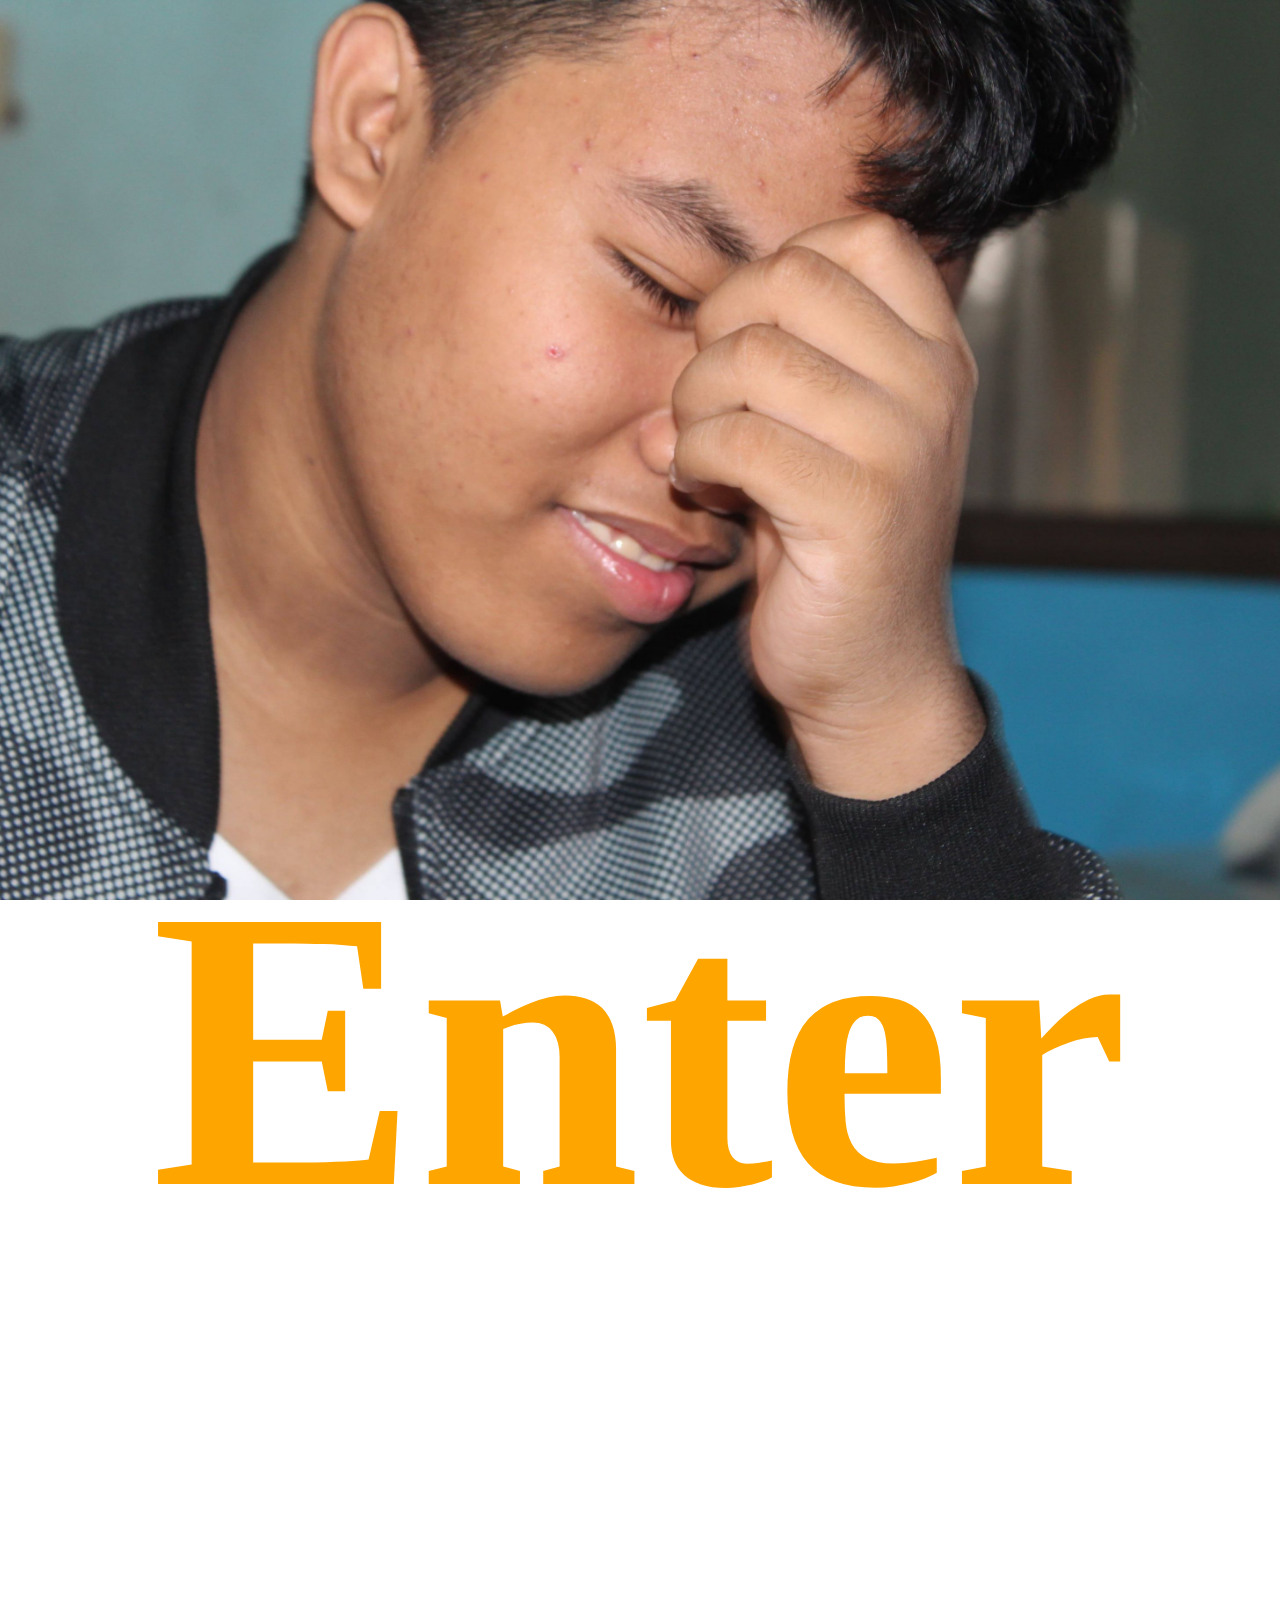
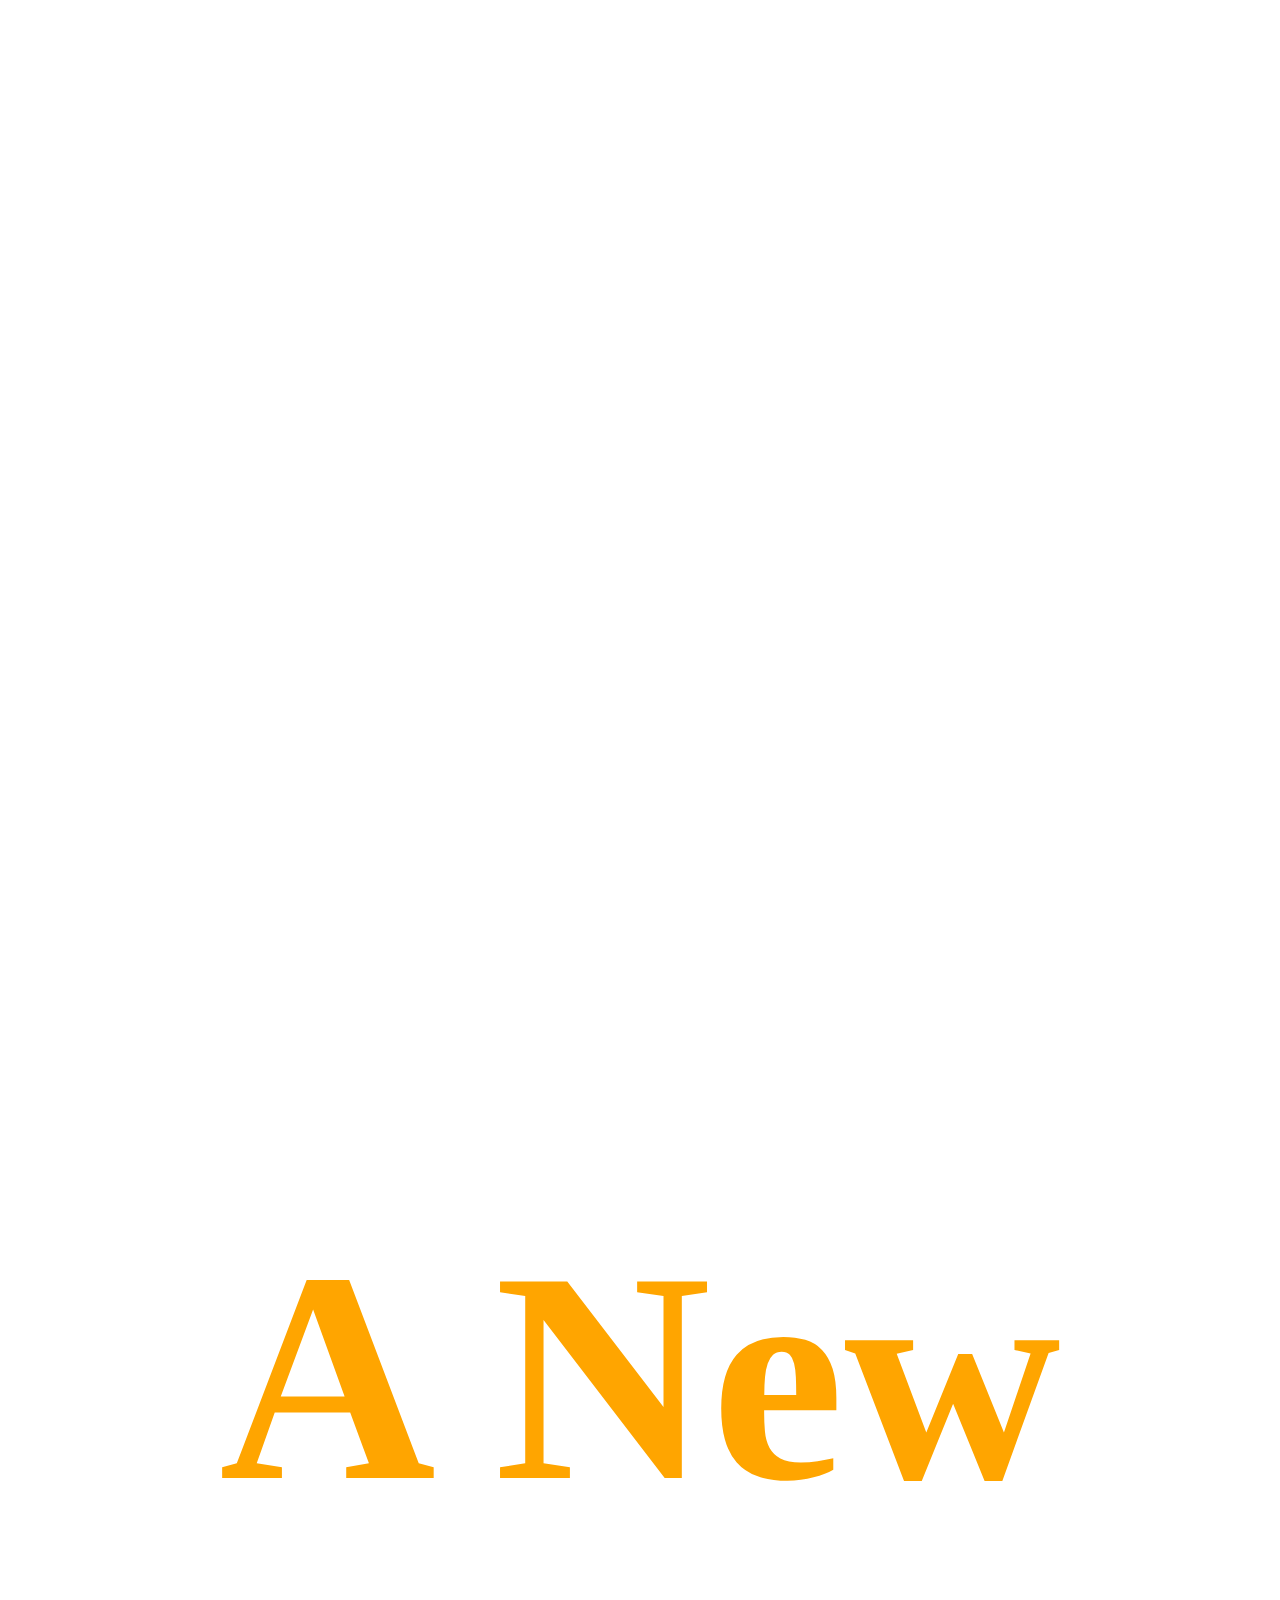
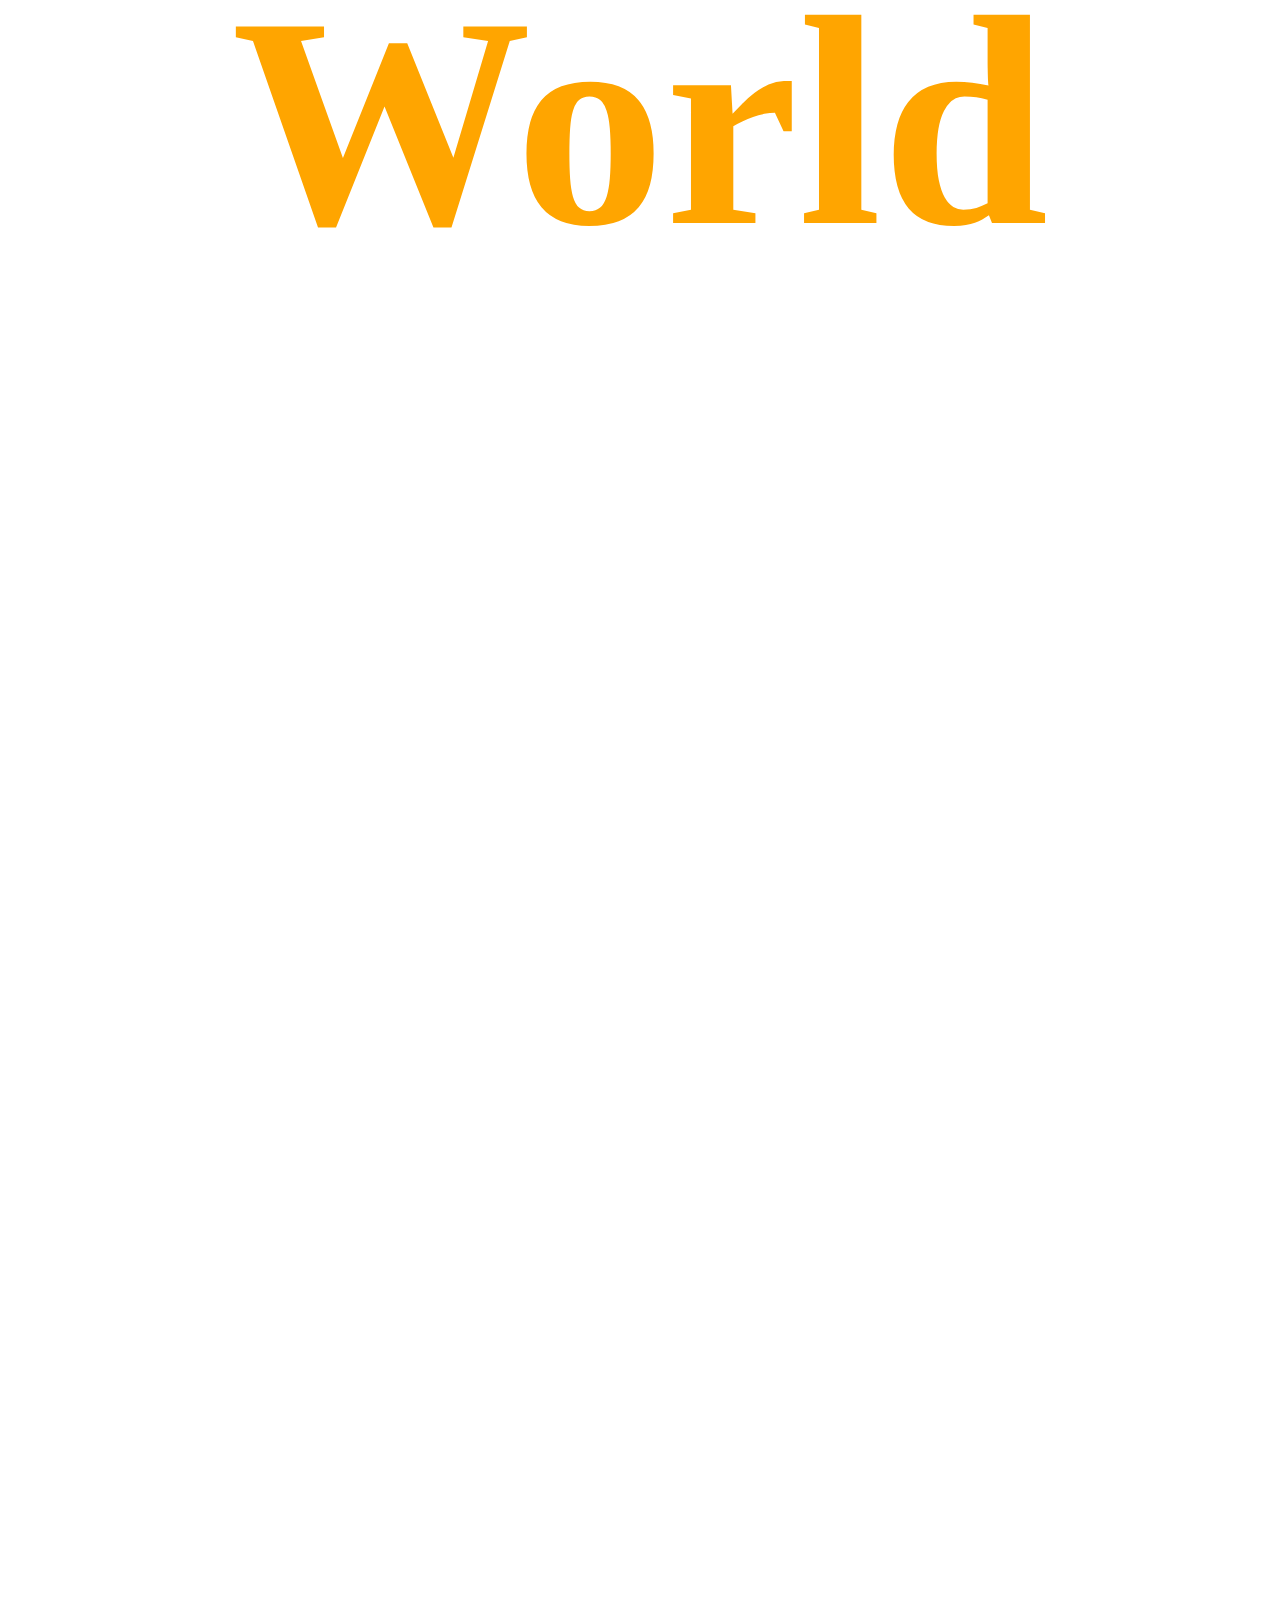
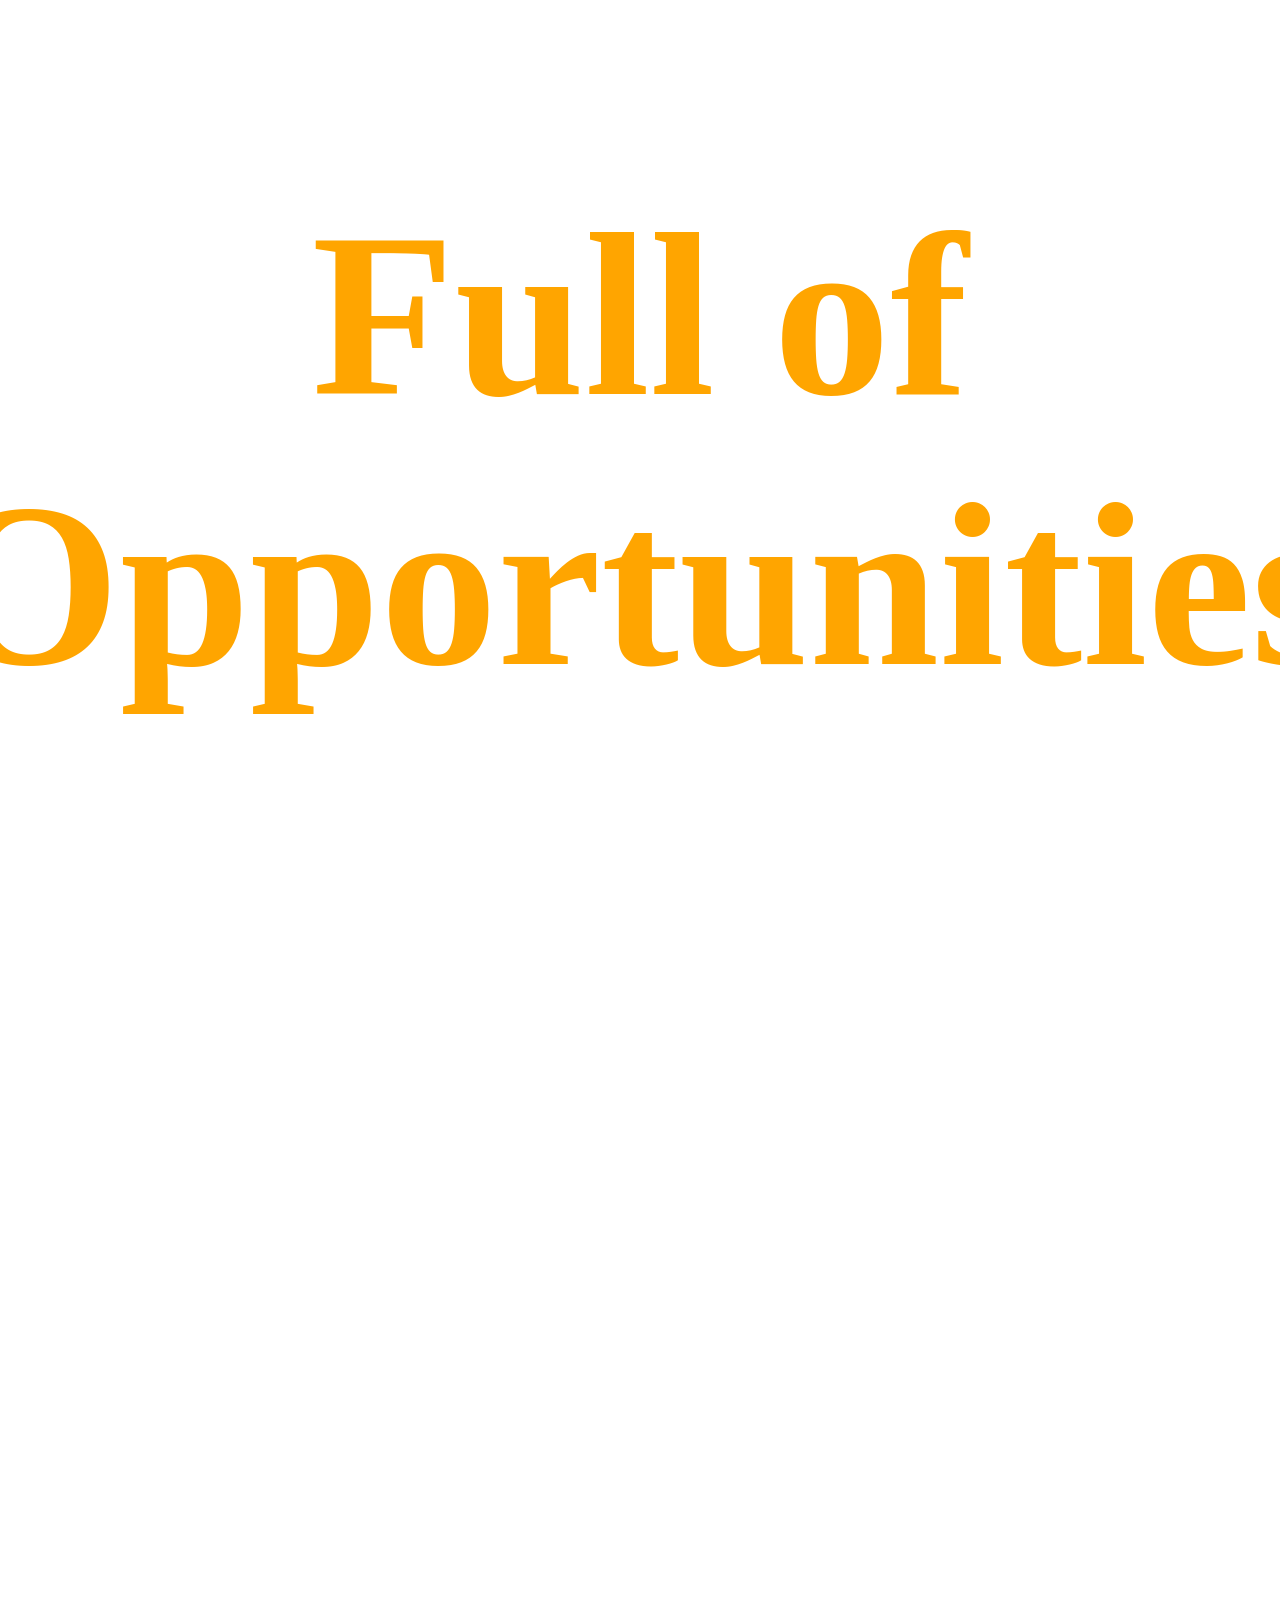
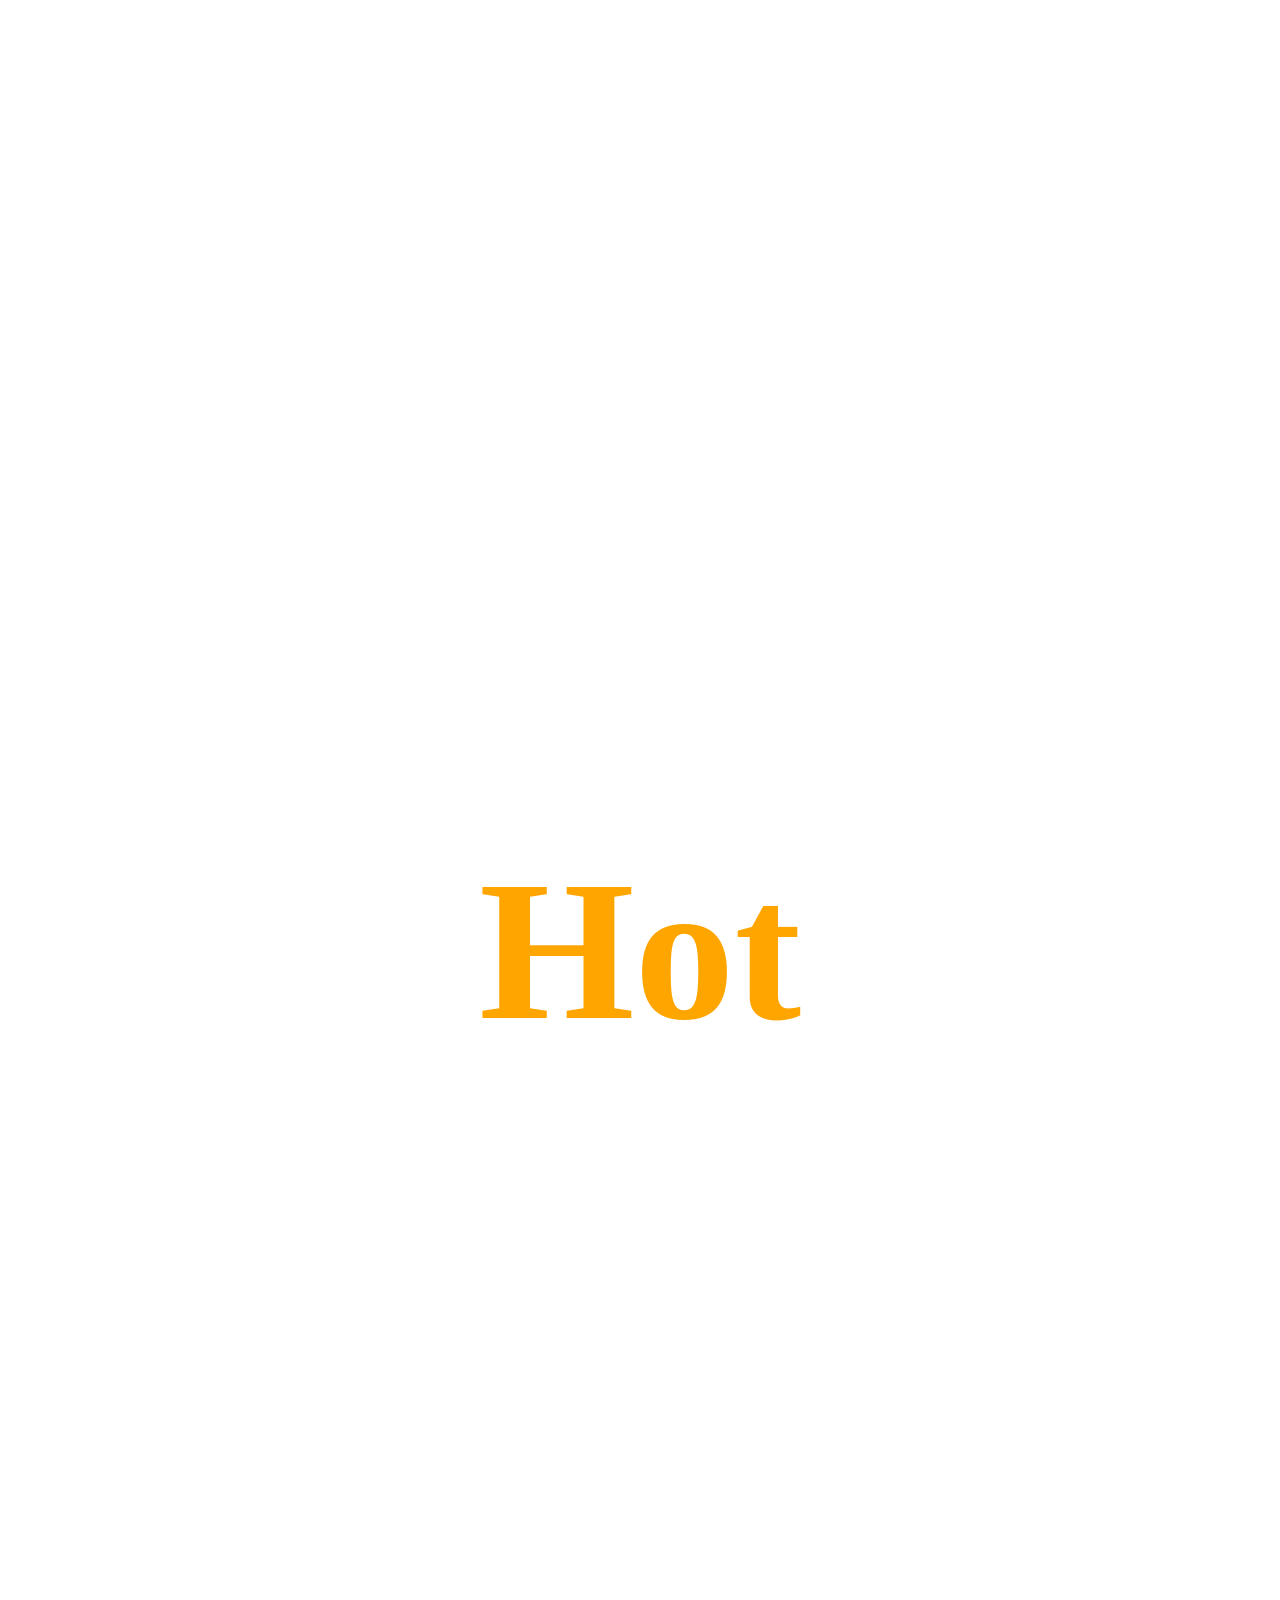
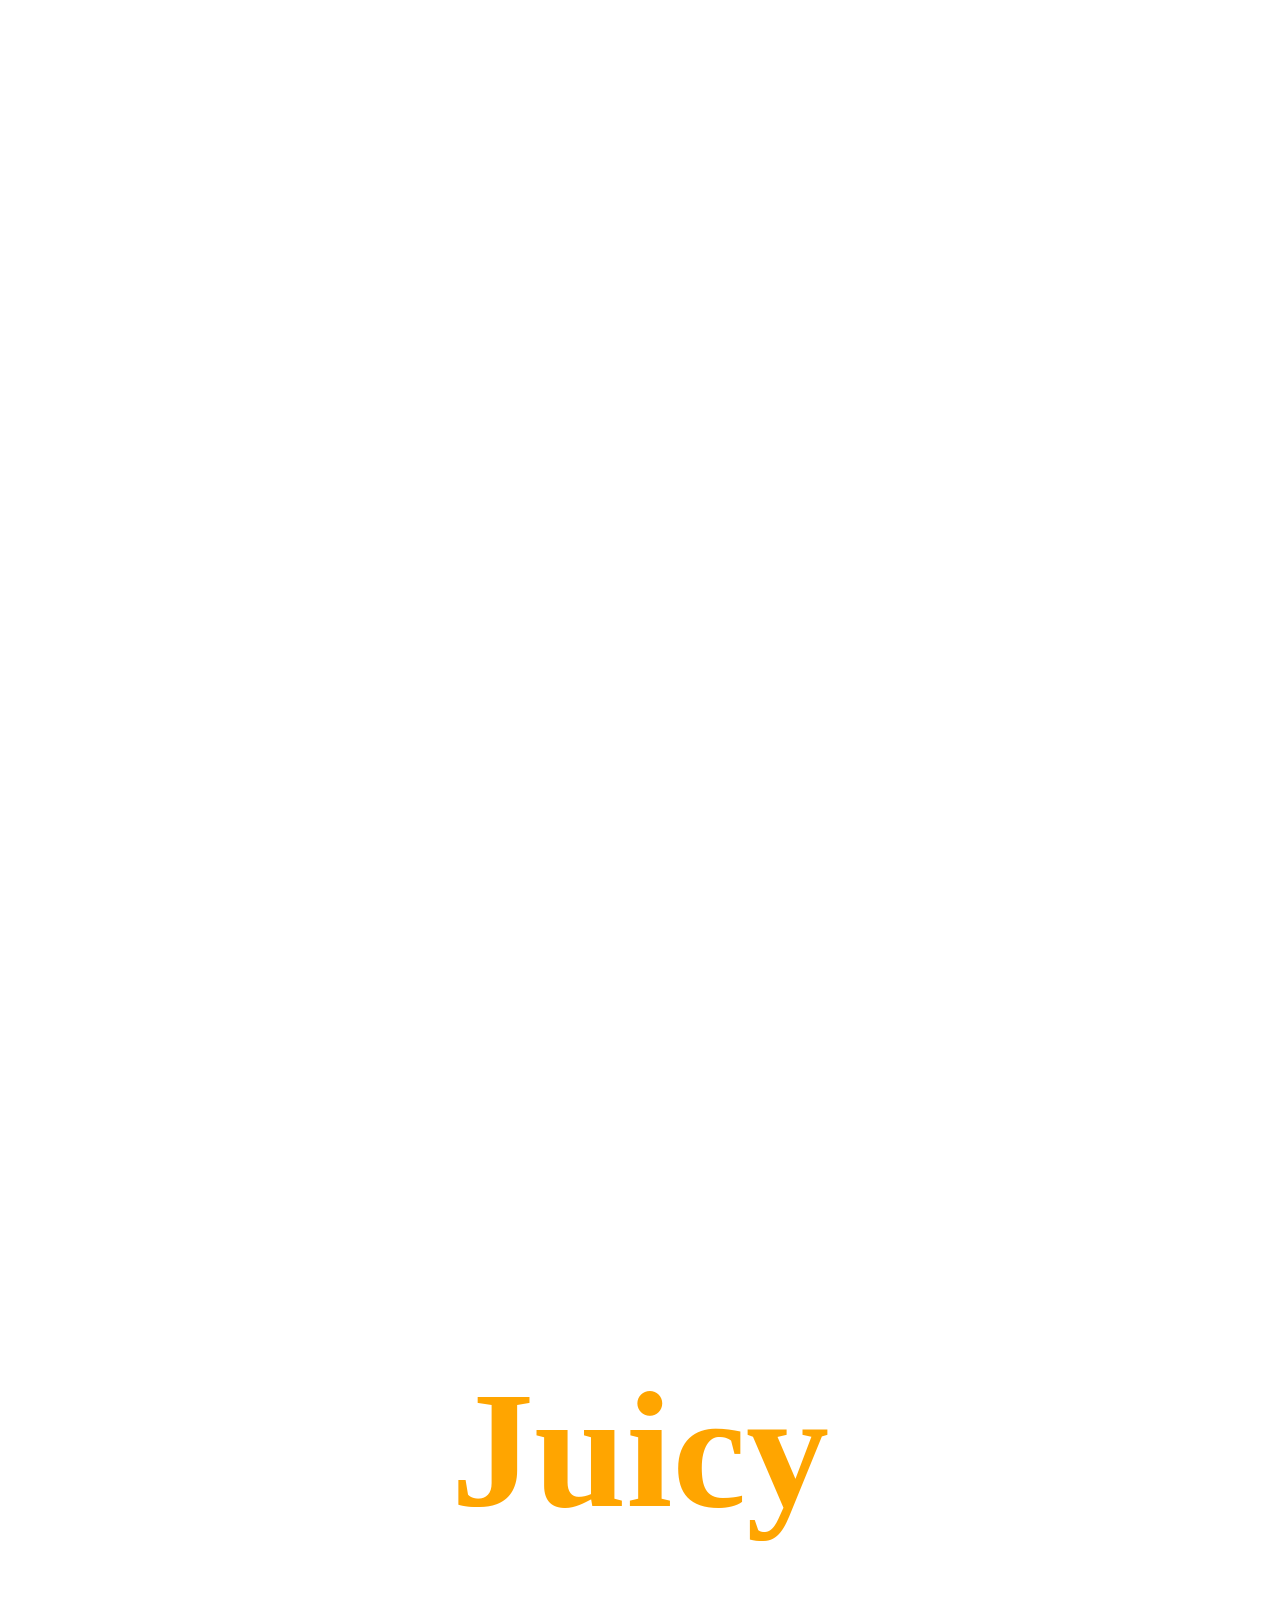
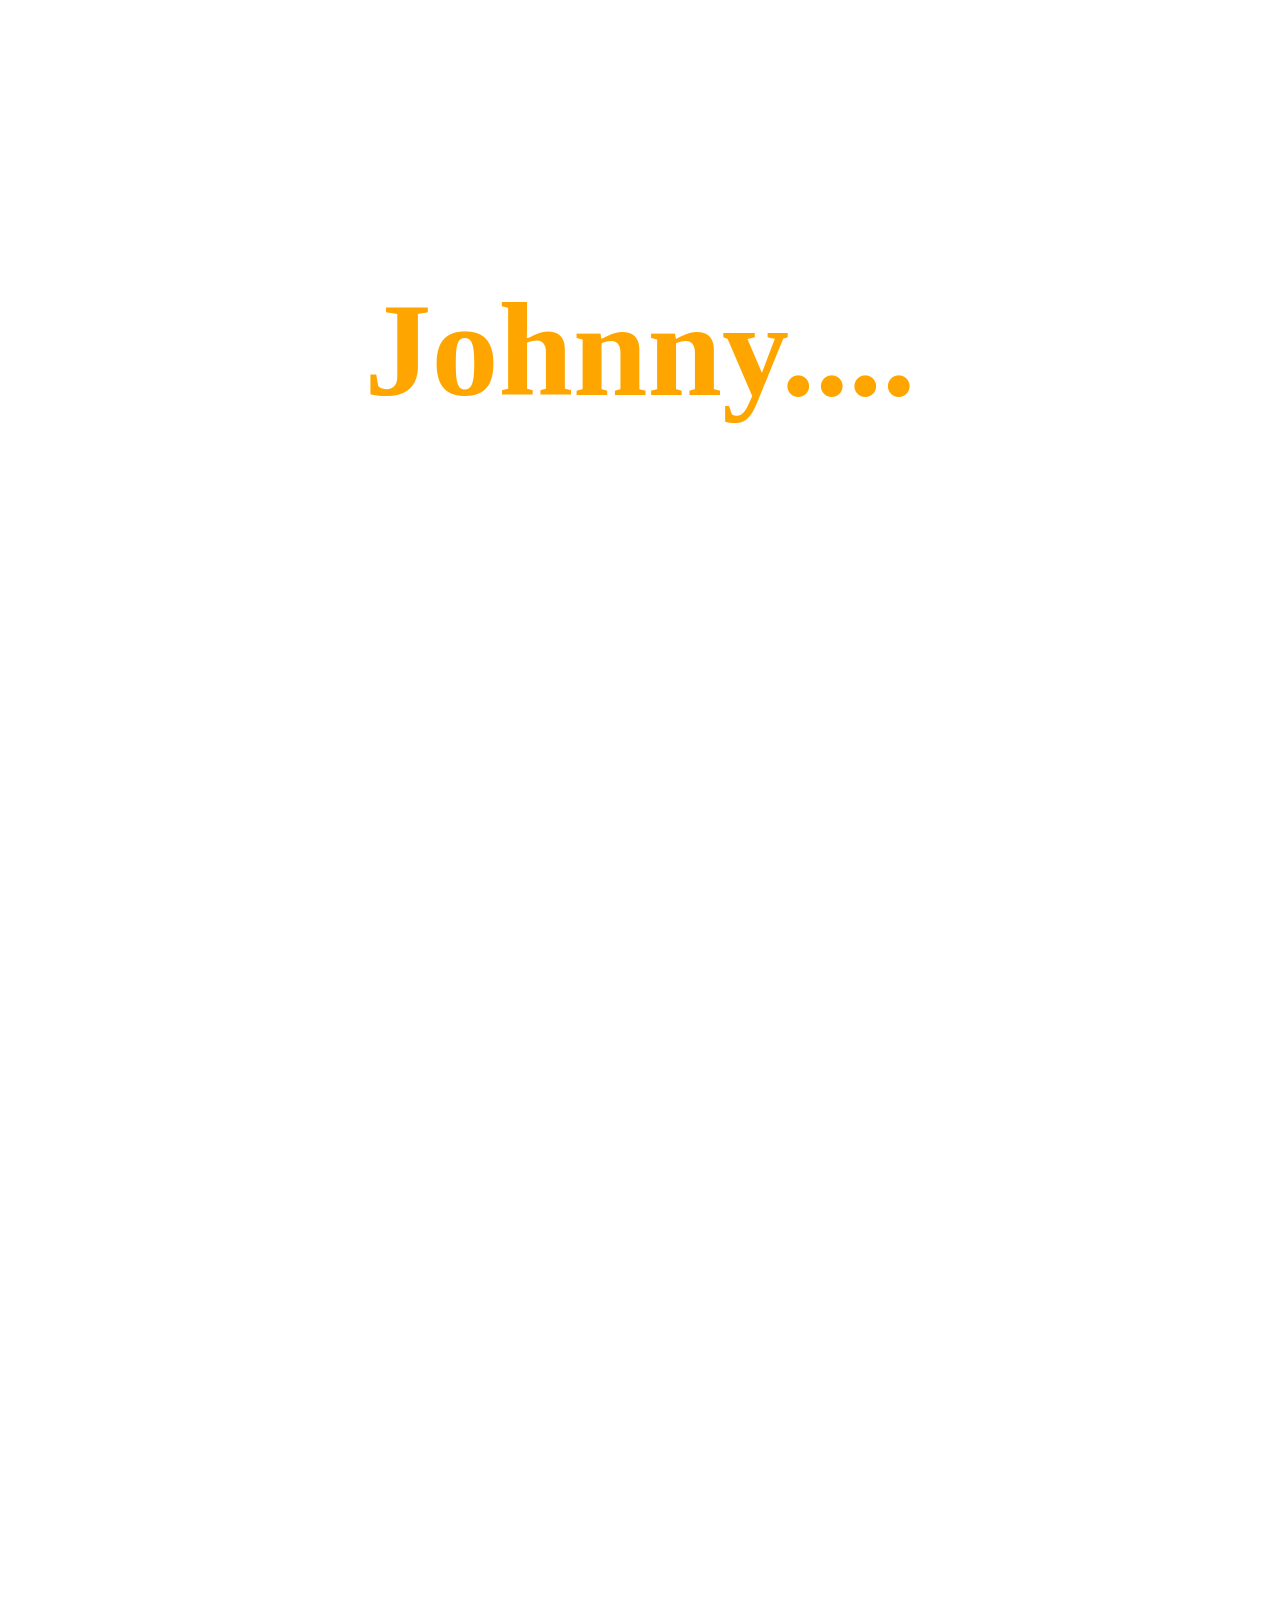
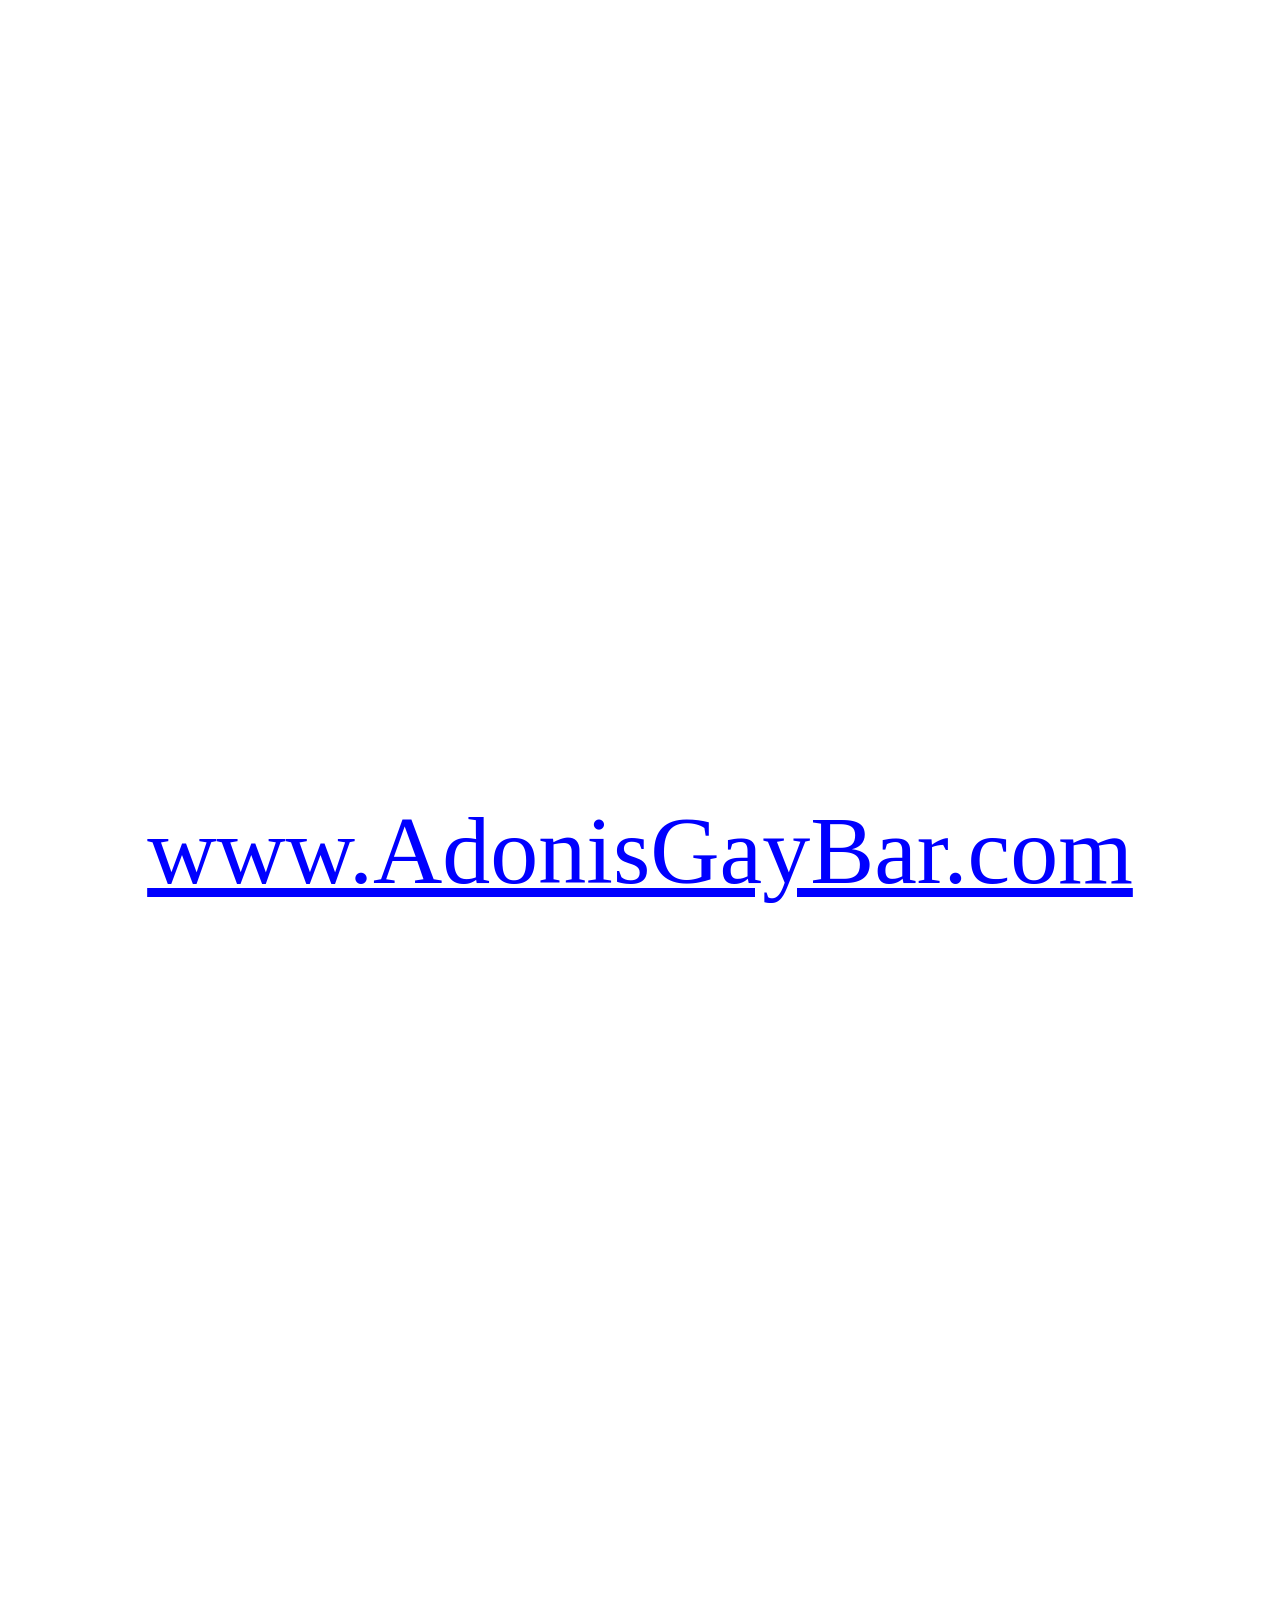
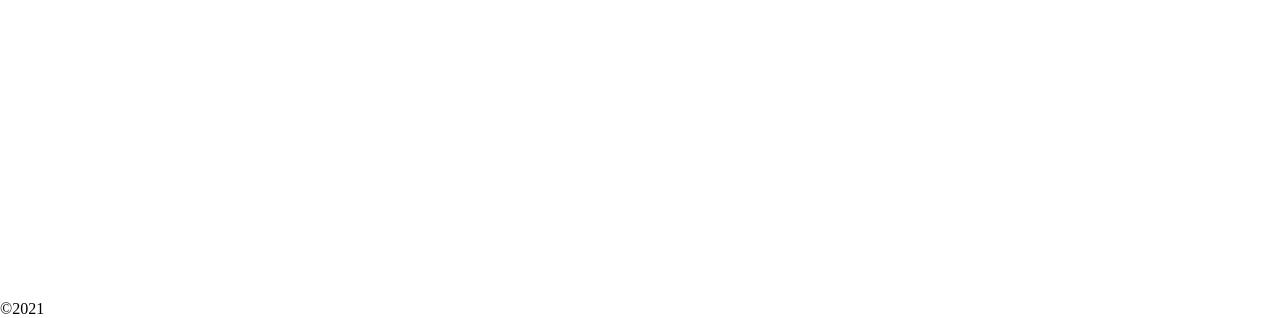
<file: index.html>
<!DOCTYPE html>
<html lang="en">
<head>
    <meta charset="UTF-8">
    <meta http-equiv="X-UA-Compatible" content="IE=edge">
    <meta name="viewport" content="width=device-width, initial-scale=1.0">
    <title>Johnny</title>
    <link rel="stylesheet" href="styles.css">
</head>
<body>
    <div class="h1">
        <h1>Enter</h1>
    </div>
     
    
    <div class="h2">
        <h2> A New World</h2>
    </div>    

    <div class="h3">
        <h3> Full of Opportunities</h3>
    </div>
    <div class="h4">
        <h4>Hot</h4>
    </div class="h4">
    <div class="h5">
        <h5>Juicy</h5>
    </div>
    <div class="h6">
        <h6>Johnny....</h6>
    </div>
    
   <div class="section">
    
    <a class="overlay" href="https://www.facebook.com/mrworldbar/">www.AdonisGayBar.com</a>

    <div class="video-container">
       <video autoplay muted loop id="myVideo">
        <source src="./VID.mp4" type="video/mp4">
      </video>
    </div>

    </div>

</body>
<footer>
    &copy2021
</footer>

</html>
</file>
<file: styles.css>
* {
padding:0;
margin:0;
box-sizing:boder-box;

}

div {
    min-height:2100px;
    display:flex;
    align-items:center;
    justify-content:center;
    text-align:center;
    font-size:200px;
    color:orange;
  

}

.h1 {
    background:url("./DOWN2.jpg");
    background-size:cover;
    background-repeat:no-repeat;
    background-position:center;
    background-attachment:fixed;

}
.h2 {
    background:url("./cap.jpg");
    background-size:cover;
    background-repeat:no-repeat;
    background-position:center;
    background-attachment:fixed;

}
.h3 {
    background:url("./korean\ 2.jpg");
    background-size:cover;
    background-repeat:no-repeat;
    background-position:center;
    background-attachment:fixed;

}
.h4{
    background:url("./FOREARM.jpg");
    background-size:cover;
    background-repeat:no-repeat;
    background-position:center;
    background-attachment:fixed;

}
.h5{
    background:url("./GAY.jpg");
    background-size:cover;
    background-repeat:no-repeat;
    background-position:center;
    background-attachment:fixed;
}
.h6{
    background:url("./SC.png");
    background-size:cover;
    background-repeat:no-repeat;
    background-position:center;
    background-attachment:fixed;
}
.h7{
    background-size:cover;
    background-repeat:no-repeat;
    background-position:center;
    background-attachment:fixed;
}
.section{
  position:relative;
  width:100%;
  height:10%;
  display:flex;
align-items:center;
  justify-content: center;
  overflow:hidden;

}
.section a{
 text-align:center;
 font-size:6rem;
 z-index:1;
 padding:20px;
 margin:15px;
 opacity:1;
}
.overlay{
    font-size:6em;
    text-align:center;
    z-index:1;
    mix-blend-mode:overlay;
    padding:20px;
    margin:15px;
   color:blue;

}
.video-container{
position:absolute;
top:0;
left:0;
width:100%;
}

video{
    min-height:2100px;
}
</file>
